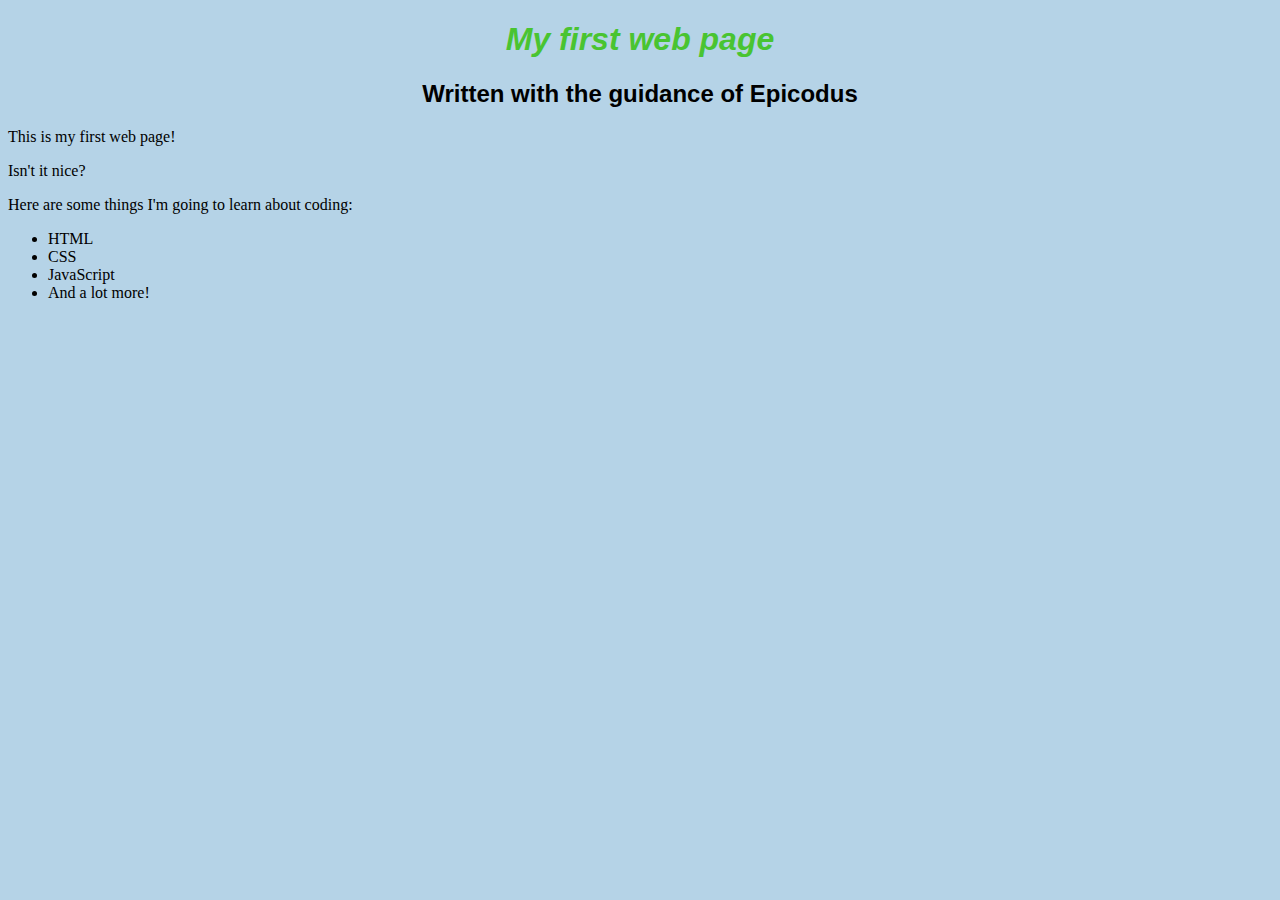
<file: my-first-webpage.html>
<!DOCTYPE html>
<html lang="en-US">
<head>
  <title>Web page #1!</title>
</head>
<head>
  <link href="css/newstyles.css" rel="stylesheet" type="text/css">
  <title>Jay's Favorite things</title>
</head>
<body>
  <h1>My first web page</h1>
  <h2>Written with the guidance of Epicodus</h2>

  <p>This is my first web page!</p>
  <p>Isn't it nice?</p>

  <p>Here are some things I'm going to learn about coding:</p>
  <ul>
    <li>HTML</li>
    <li>CSS</li>
    <li>JavaScript</li>
    <li>And a lot more!</li>
  </ul>
</body>
</html>
<!--this comment is for Jay: good job!-->
</file>
<file: css/newstyles.css>
body {
  background-color: #B5D3E7;
}
h1  {
  color: #49c431;
  text-align: center;
  font-style: oblique;
  font-weight: bold;
  font-family: Arial, "Helvetica Neue", Helvetica, sans-serif;

}
h2 {
  color:black;
  text-align: center;
  font-weight: bold;
  font-family: Arial, "Helvetica Neue", Helvetica, sans-serif;
}
p {
  text-align: justify;
  font font-family: Arial, "Helvetica Neue", Helvetica, sans-serif;
}
</file>
